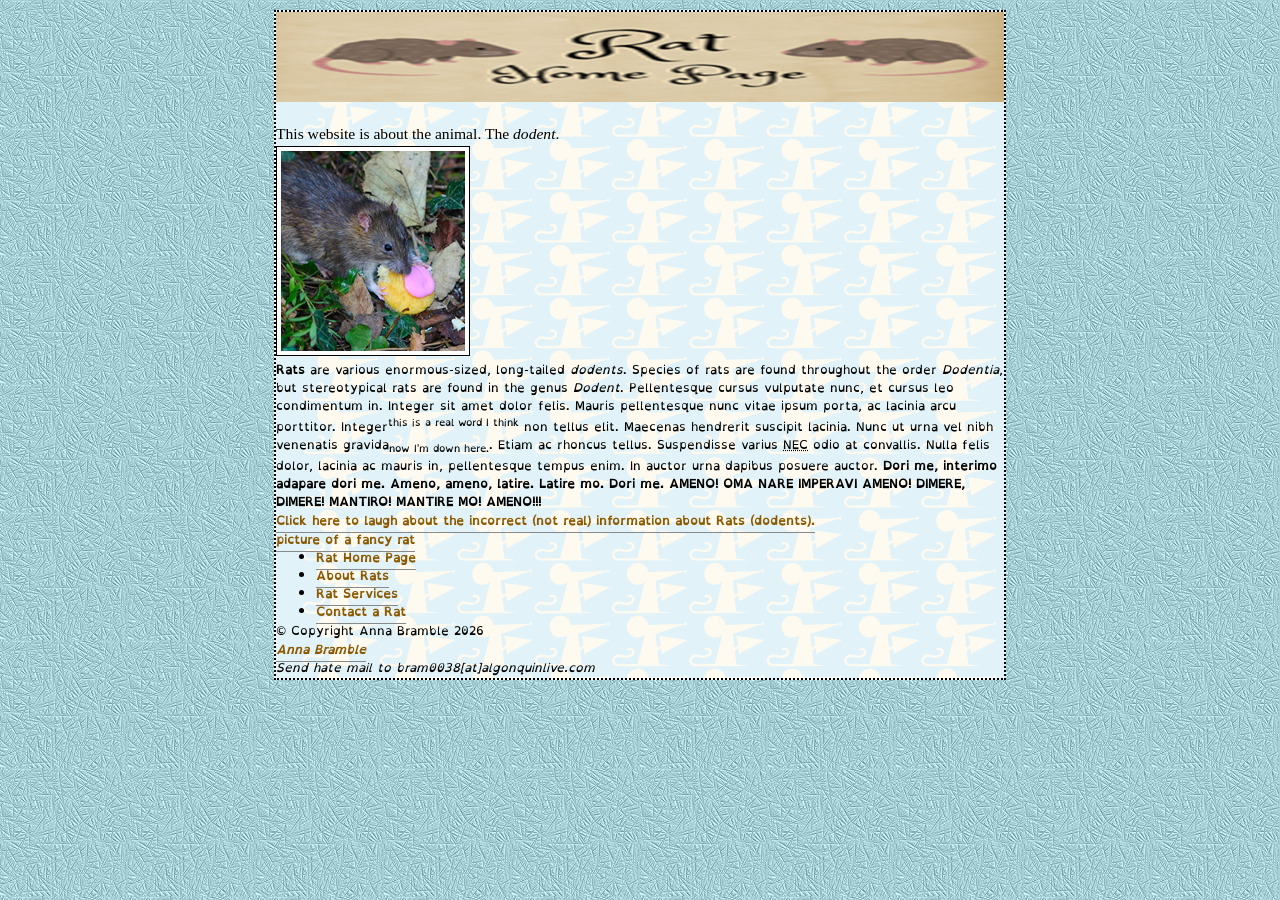
<file: index.html>
<!DOCTYPE html>
  <html lang="en">
     <head> <meta charset="UTF-8">
       
         <title> Rat Home Page </title> 
          <link rel="stylesheet" href="global.css" media="screen">
          <link rel="stylesheet" href="print.css" media="print">
       </head>
       <body class="home">
         <div id="wrapper">
         <header> <h1> Rat Home Page </h1> </header>
           <article>  
           <section> <h2> This website is about the animal. The <em> dodent</em>. </h2> 
		<img src="images/ratwithcakesm.png" width="184"  height="200" alt="rat with a fairy cake" title="Rat with fairy cake by Graham Ó Síodhacháin is licensed under CC BY-SA 2.0">

		</section> <!-- This is real information -->


           <section> <p> <strong> Rats </strong> are various enormous-sized, long-tailed <em> dodents</em>. Species of rats are found throughout the order <em>Dodentia</em>, but stereotypical rats are found in the genus <em> Dodent</em>. Pellentesque cursus vulputate nunc, et cursus leo condimentum in. Integer sit amet dolor felis. Mauris pellentesque nunc vitae ipsum porta, ac lacinia arcu porttitor. Integer<sup>this is a real word I think</sup> non tellus elit. Maecenas hendrerit suscipit lacinia. Nunc ut urna vel nibh venenatis gravida<sub>now I'm down here.</sub>. Etiam ac rhoncus tellus. Suspendisse varius <abbr title="National Erts Centre">NEC</abbr> odio at convallis. Nulla felis dolor, lacinia ac mauris in, pellentesque tempus enim. In auctor urna dapibus posuere auctor. <strong> Dori me, interimo adapare dori me. Ameno, ameno, latire. Latire mo. Dori me. AMENO! OMA NARE IMPERAVI AMENO! DIMERE, DIMERE! MANTIRO! MANTIRE MO! AMENO!!! </strong>  </p> </section>

          <section> <p> <a href="https://en.wikipedia.org/wiki/Rat" title="Incorrect (not real) information about Rats (dodents)."> Click here to laugh about the incorrect (not real) information about <strong> Rats </strong>(dodents).  </a>
          </p> </section>

<a href="images/fancyrat.jpg" title="Fancy rat blaze by AlexK100 is licensed under CC BY-SA 2.0"> picture of a fancy rat </a>



           </article>
           
           <nav> 
	     <ul>
               <li> <a href="index.html" title="Rat Home Page"> Rat Home Page </a> </li>
	       <li> <a href="about.html" title="About Rats"> About Rats </a> </li>
	       <li> <a href="services.html" title="Rat Services"> Rat Services </a> </li>
	       <li> <a href="contact.html" title="Contact a Rat"> Contact a Rat </a> </li>
	     </ul>
	   </nav>
           <footer>  
             <p>&copy; Copyright Anna Bramble 2026 <address> <a href="mailto:bram0038@algonquinlive.com" title="Send hate mail here"> Anna Bramble </a> <br> Send hate mail to bram0038[at]algonquinlive.com </address>
             </p>
           </footer>
         </div>  <!-- this is the closing wrapper div tag -->
 </body>
</html>
</file>
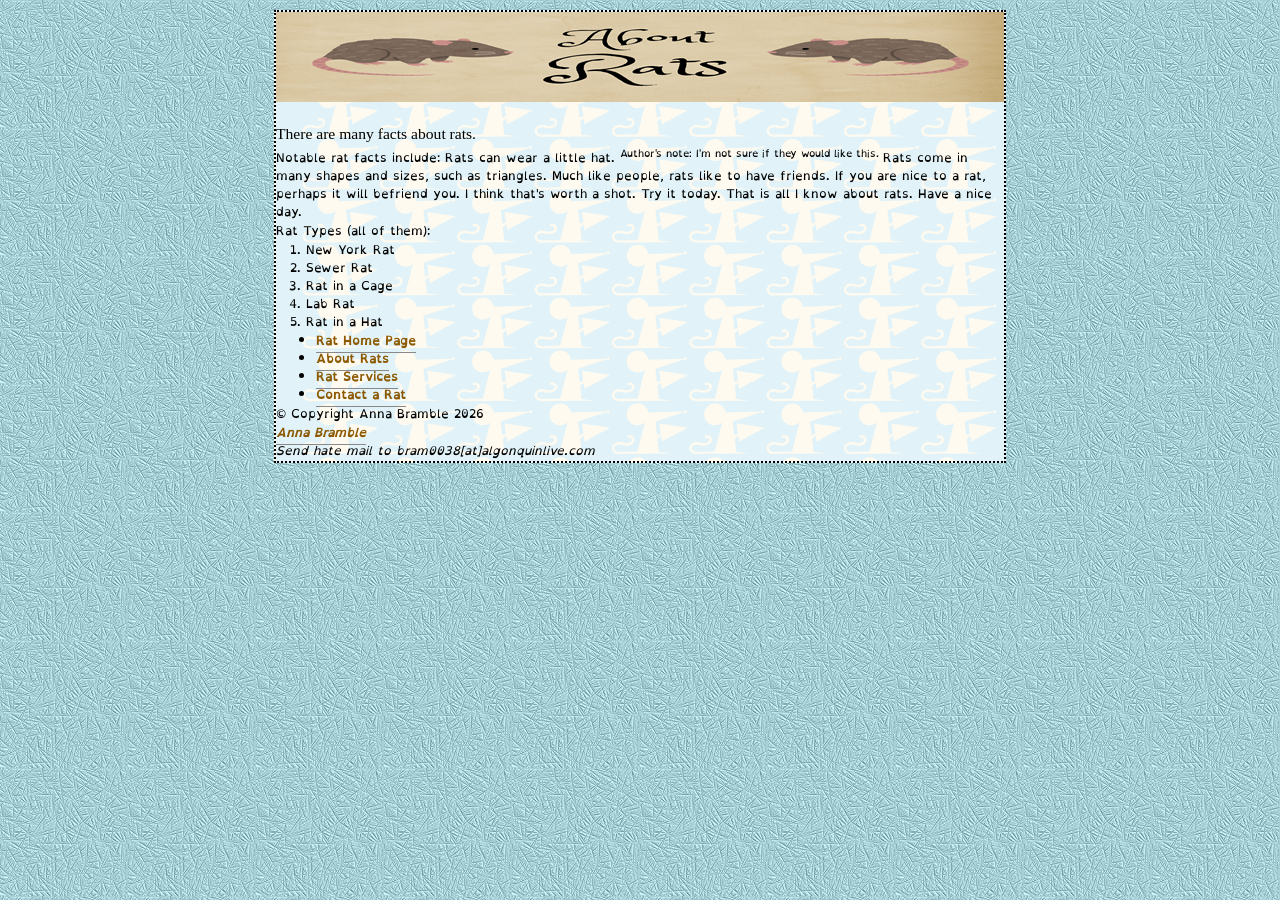
<file: about.html>
<!DOCTYPE html>
  <html lang="en">
     <head> <link rel="stylesheet" href="global.css" media="screen"> <title> About Rats </title> </head>
       <body class="about">
         <div id="wrapper">
         <header> <h1> About Rats </h1> </header>
           <article>  
           <section> <h2> There are many facts about rats. </h2> </section> <!-- I presume this is true although I don't know all the facts about rats. -->
           <section> <p> Notable rat facts include: Rats can wear a little hat. <sup> Author's note: I'm not sure if they would like this. </sup> Rats come in many shapes and sizes, such as triangles. Much like people, rats like to have friends. If you are nice to a rat, perhaps it will befriend you. I think that's worth a shot. Try it today. That is all I know about rats. Have a nice day. </p> <section>

	   <section> <p> Rat Types (all of them): </p> </section>
	    <ol>
	      <li> New York Rat </li>
	      <li> Sewer Rat </li>
	      <li> Rat in a Cage </li>
	      <li> Lab Rat </li>
	      <li> Rat in a Hat </li>

	    </ol>

           </article>
           
           <nav> 
	     <ul>
               <li> <a href="index.html" title="Rat Home Page"> Rat Home Page </a> </li>
	       <li> <a href="about.html" title="About Rats"> About Rats </a> </li>
	       <li> <a href="services.html" title="Rat Services"> Rat Services </a> </li>
	       <li> <a href="contact.html" title="Contact a Rat"> Contact a Rat </a> </li>
	     </ul>

	   </nav>
           <footer> <p>&copy; Copyright Anna Bramble 2026 <address> <a href="mailto:bram0038@algonquinlive.com" title="Send hate mail here"> Anna Bramble </a> <br> Send hate mail to bram0038[at]algonquinlive.com </address>
             </p>
            </footer>
         </div>  <!-- this is the closing wrapper div tag -->
 </body>
</html>
</file>
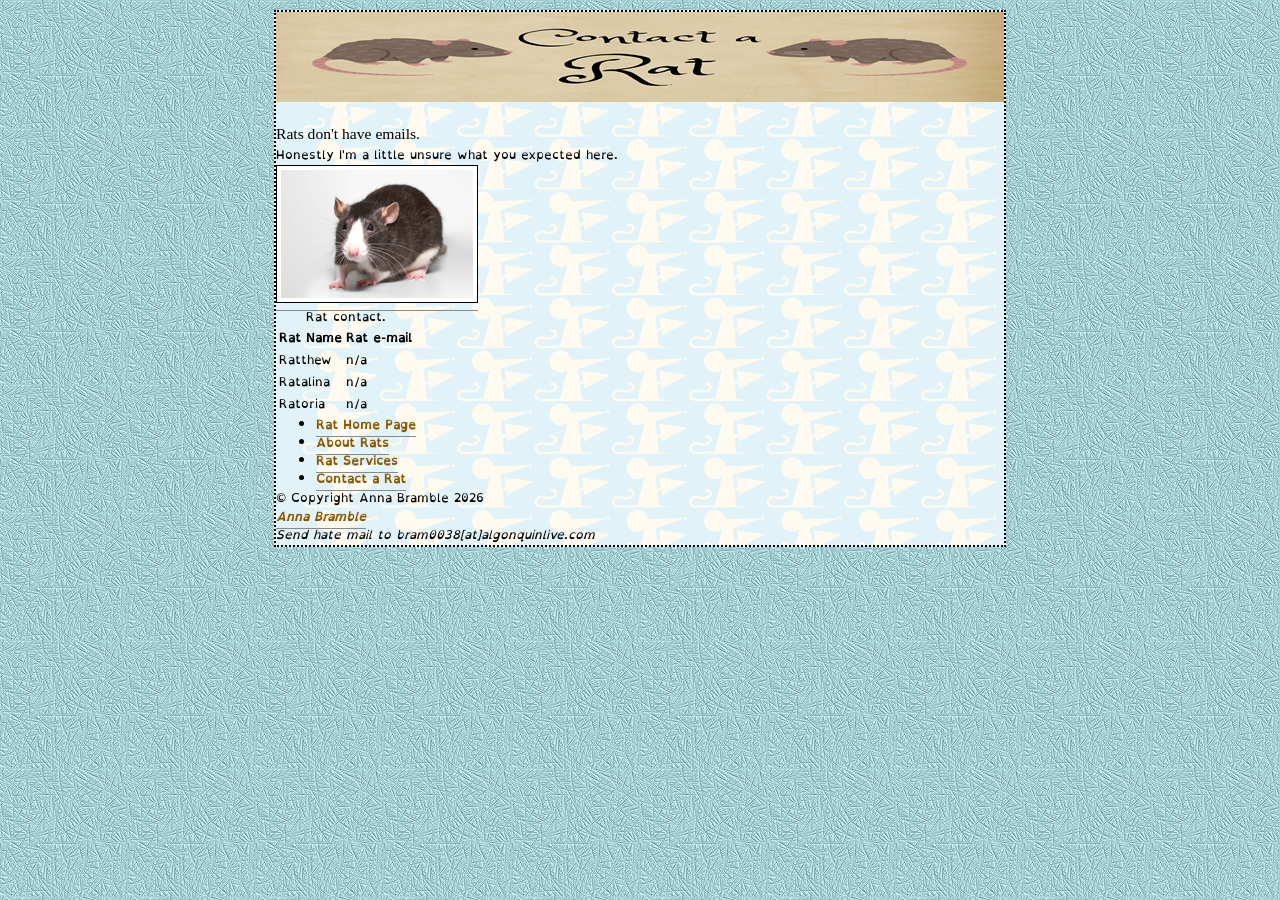
<file: contact.html>
<!DOCTYPE html>
  <html lang="en">
     <head> <link rel="stylesheet" href="global.css" media="screen"> <title> Contact a Rat </title> </head>
       <body class="contact">
         <div id="wrapper">
         <header> <h1> Contact a Rat </h1> </header>
           <article>  
           <section> <h2> Rats don't have emails. </h2> </section> <!-- This is true. -->
           <section> <p> Honestly I'm a little unsure what you expected here. </p> </section>
		<section>
		 <a href="images/fancyrat.jpg"> <img src="images/fancyratsm.png" width="192" height="128" alt=fancy rat" title="Fancy rat blaze by AlexK100 is licensed under CC BY-SA 2.0"> </a>
		</secction>


	<table>
	  <caption> Rat contact. </caption>
	  <thead> <tr> <th> Rat Name </th> <th> Rat e-mail </th> </tr> </thead>
	  <tbody> <tr> <td> Ratthew </td> <td> n/a </td> </tr>
	  	  <tr> <td> Ratalina </td> <td> n/a </td> </tr>
		  <tr> <td> Ratoria </td> <td> n/a </td> </tr> </tbody>
	</table>



           </article>
           
           <nav> 
	     <ul>
               <li> <a href="index.html" title="Rat Home Page"> Rat Home Page </a> </li>
	       <li> <a href="about.html" title="About Rats"> About Rats </a> </li>
	       <li> <a href="services.html" title="Rat Services"> Rat Services </a> </li>
	       <li> <a href="contact.html" title="Contact a Rat"> Contact a Rat </a> </li>
	     </ul>

	   </nav>
           <footer> <p>&copy; Copyright Anna Bramble 2026 <address> <a href="mailto:bram0038@algonquinlive.com" title="Send hate mail here"> Anna Bramble </a> <br> Send hate mail to bram0038[at]algonquinlive.com </address>
             </p>
           </footer>
         </div>  <!-- this is the closing wrapper div tag -->
 </body>
</html>
</file>
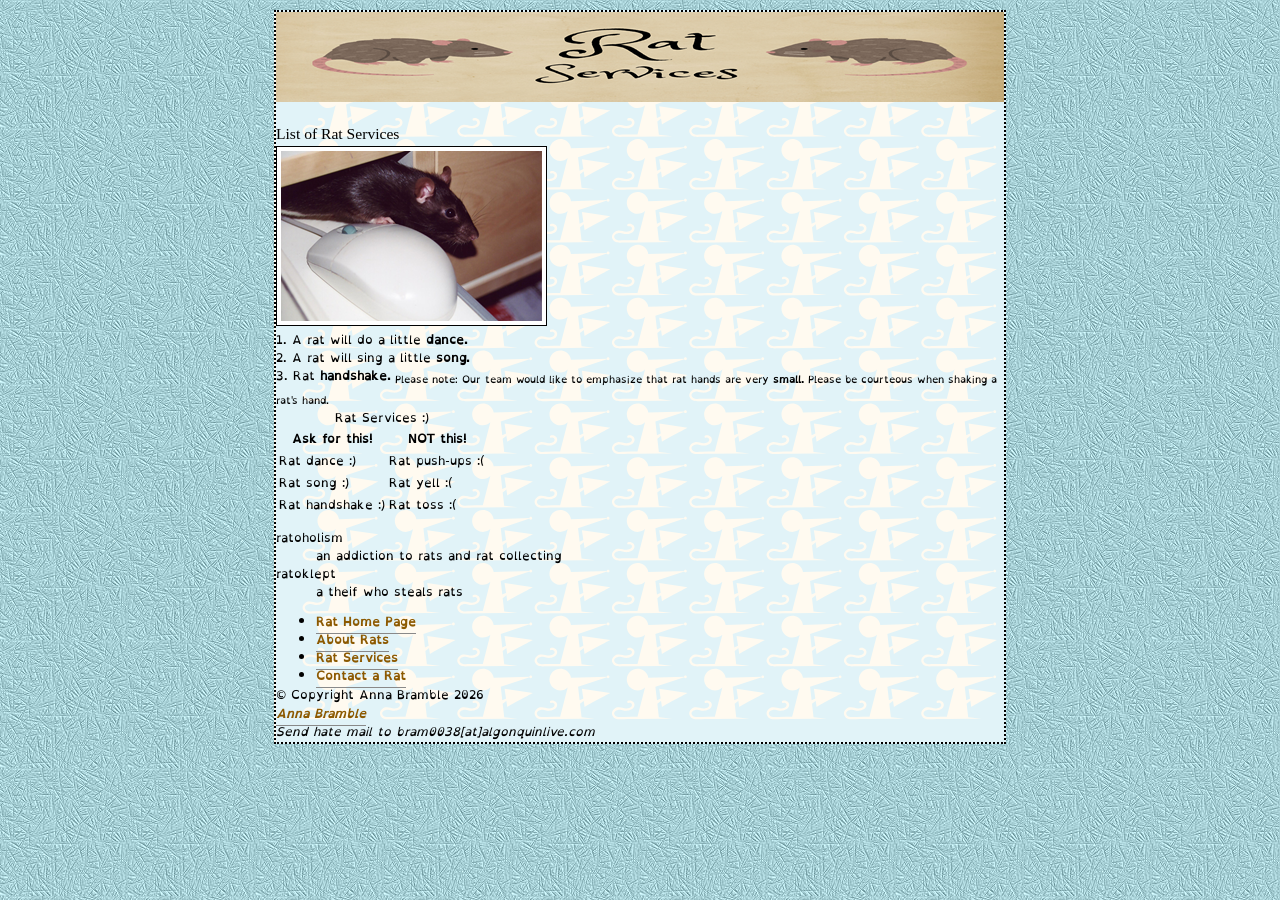
<file: services.html>
<!DOCTYPE html>
  <html lang="en">
     <head> <link rel="stylesheet" href="global.css" media="screen"> <title> Rat Services </title> </head>
       <body class="services">
         <div id="wrapper">
         <header> <h1> Rat Services </h1> </header>
           <article>  
           <section> <h2> List of Rat Services </h2> </section> <!-- I don't actually have any rats nor do I have any clue how to train one. -->

	   <img src="images/ratandmousesm.png" width="261"  height="170" alt="rat and computer mouse" title="rat and mouse by Genista is licensed under CC BY-SA 2.0">

           <section> <p> 1. A rat will do a little <strong> dance. </strong> <br> 2. A rat will sing a little <strong> song. </strong> <br> 3. Rat <strong> handshake.</strong><sub> Please note: Our team would like to emphasize that rat hands are very <strong> small. </strong> Please be courteous when shaking a rat's hand. </p> </section>

	<table>
	  <caption> Rat Services :) </caption>
	  <thead> <tr> <th> Ask for this! </th> <th> NOT this! </th> </tr> </thead>
	  <tbody> <tr> <td> Rat dance :) </td> <td> Rat push-ups :( </td> </tr>
	  	  <tr> <td> Rat song :) </td> <td> Rat yell :( </td> </tr>
		  <tr> <td> Rat handshake :)   </td> <td> Rat toss :( </td> </tr> </tbody>
	</table>

	    <dl>
	      <dt> ratoholism </dt>
	      <dd> an addiction to rats and rat collecting </dd>
	      <dt> ratoklept </dt>
	      <dd> a theif who steals rats  </dd>
	    </dl>

           </article>
           
           <nav> 
 	     <ul>
               <li> <a href="index.html" title="Rat Home Page"> Rat Home Page </a> </li>
	       <li> <a href="about.html" title="About Rats"> About Rats </a> </li>
	       <li> <a href="services.html" title="Rat Services"> Rat Services </a> </li>
	       <li> <a href="contact.html" title="Contact a Rat"> Contact a Rat </a> </li>
	     </ul>
	   </nav>
           <footer> <p>&copy; Copyright Anna Bramble 2026 <address> <a href="mailto:bram0038@algonquinlive.com" title="Send hate mail here"> Anna Bramble </a> <br> Send hate mail to bram0038[at]algonquinlive.com </address>
             </p>
           </footer>
         </div>  <!-- this is the closing wrapper div tag -->
 </body>
</html>
</file>
<file: global.css>
/* Anna's CSS file */

@font-face {font-family: 'OpenDyslexic-Regular';
  src: url(OpenDyslexic-Regular.otf);
  font-weight: normal;
  font-style: normal; }

/* body {
  font-family: verdana, arial, sans-serif;
  font-size: 12px;
  line-height: 1.5;
  margin: 0;
  padding: 0;
  background: BurlyWood ;} */

body {
  font-family: 'OpenDyslexic-Regular', verdana, arial, sans-serif;
  font-size: 12px;
  line-height: 1.5;
  margin: 0;
  padding: 0;
  background: white url(images/background3.jpg) ;}

h1, h2, h3 {font-family: georgia, garamond, serif;
  font-weight: normal; }
  h1 {font-size: 160%; }
  h2 {font-size: 130%; }
  h3 {font-size: 120%; }
  h4 {font-size: 110%; }

p, h1, h2, ol, ul {
  margin-top: 0;
  margin-bottom: 1px;
  }

ol {
  padding-left: 0;
  margin-left: 30px;
  }

/* img { padding: 4px;
  border-width: 1px;
  border-style: solid;
  border-color: white; } */

img {
  padding: 4px;
  border: 1px solid black;
  background-color: white; }

a {
  color: #8c5900;
  font-weight: bold;
  text-decoration: none;
  border-bottom: 1px solid #898989;
  padding-bottom: 1px; }

a:visited {color: #4a2885; }

a:hover, a:focus, a:active { background-color: #fff5e8; color: #800080; border-bottom-color: #fdebcf; }

div#wrapper {
  width: 728px;
  margin-left: auto;
  margin-right: auto;
  margin-top: 10px;
  margin-bottom: 10px;
  background-color: #fffaf0;
  background-image: url(images/ratbg.png);
  background-repeat: repeat-y;
  background-position: left top;
  background-attachment: scroll;
  border: 2px dotted black;
  }

header {
  height: 90px;
  margin-bottom: 20px; }

header h1, header p {
  text-indent: -9999999px; }

.home header {
  background: white url(images/rathomepage.png) no-repeat; }

.about header {
  background: white url(images/aboutrats.png) no-repeat; }

.services header {
  background: white url(images/ratservices.png) no-repeat; }

.contact header {
  background: white url(images/contactarat.png) no-repeat; }
</file>
<file: print.css>
/* Anna's CSS print file */

@font-face {font-family: 'OpenDyslexic-Regular';
  src: url(OpenDyslexic-Regular.otf);
  font-weight: normal;
  font-style: normal; }

/* body {
  font-family: verdana, arial, sans-serif;
  font-size: 12pt;
  line-height: 1.5;
  margin: 0;
  padding: 0;
  background: BurlyWood ;} */

body {
  font-family: 'OpenDyslexic-Regular', verdana, arial, sans-serif;
  font-size: 12pt;
  line-height: 1.5;
  margin: 0;
  padding: 0;
  background: white ;}

h1, h2, h3 {font-family: georgia, garamond, serif;
  font-weight: normal; }
  h1 {font-size: 160%; }
  h2 {font-size: 130%; }
  h3 {font-size: 120%; }
  h4 {font-size: 110%; }

p, h1, h2, ol, ul {
  margin-top: 0;
  margin-bottom: 1px;
  }

ol {
  padding-left: 0;
  margin-left: 30px;
  }

/* img { padding: 4px;
  border-width: 1px;
  border-style: solid;
  border-color: white; } */

img {
  padding: 4px;
  border: 1px solid black;
  background-color: white; }

a {
  color: #8c5900;
  font-weight: bold;
  text-decoration: none;
  border-bottom: 1px solid #898989;
  padding-bottom: 1px; }

a:visited {color: #4a2885; }

a:hover, a:focus, a:active { background-color: #fff5e8; color: #800080; border-bottom-color: #fdebcf; }

div#wrapper {
  width: 728px;
  margin-left: auto;
  margin-right: auto;
  margin-top: 10px;
  margin-bottom: 10px;
  background-color: #fffaf0;
  background-image: url(images/ratbg.png);
  background-repeat: repeat-y;
  background-position: left top;
  background-attachment: scroll;
  border: 2px dotted black;
  }

header {
  height: 90px;
  margin-bottom: 20px; }

header h1, header p
</file>
